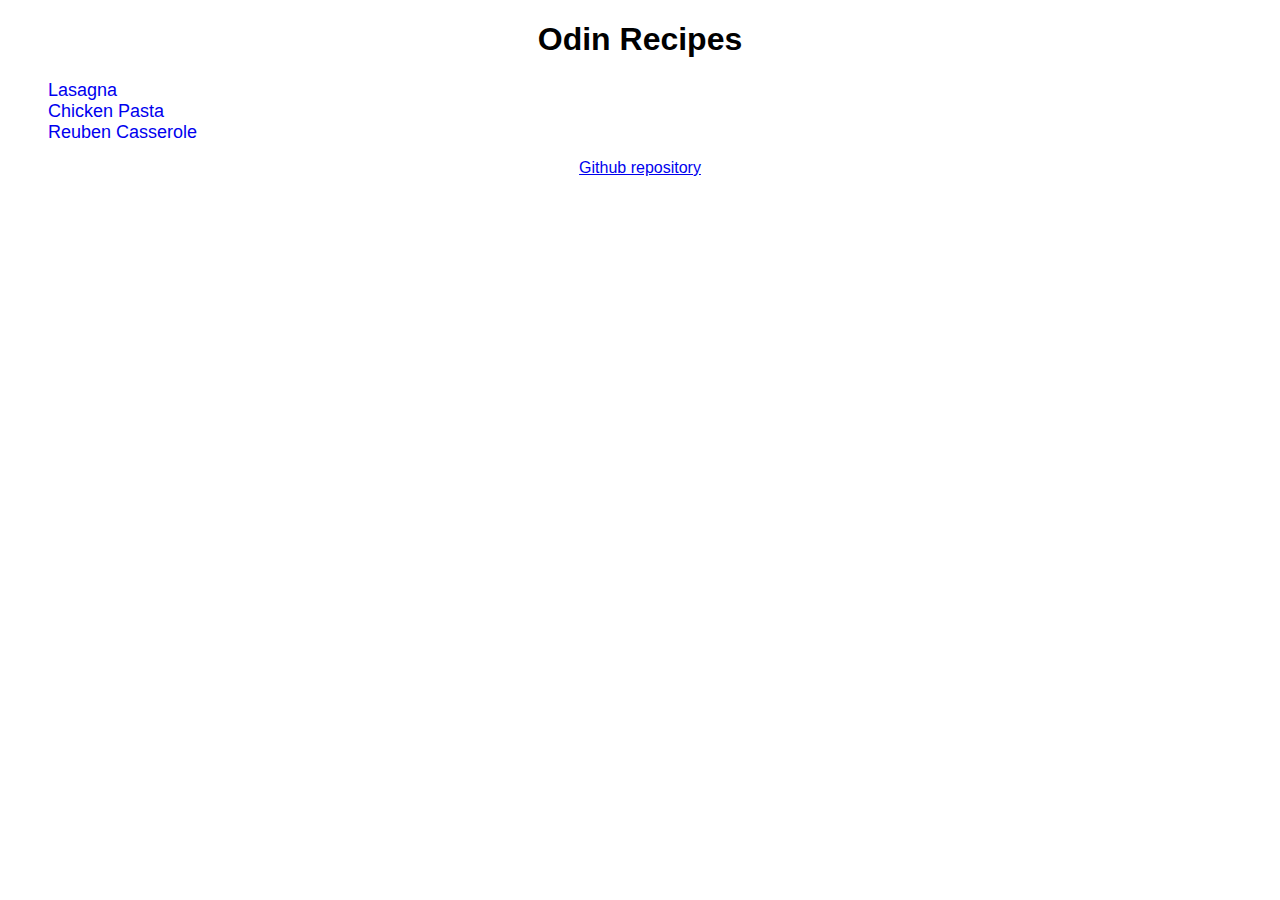
<file: index.html>
<!DOCTYPE html>
<html lang="en">
<head>
    <meta charset="UTF-8">
    <meta name="viewport" content="width=device-width, initial-scale=1.0">
    <title>odinRexipe</title>
    <link rel="stylesheet" type="text/css" href="style.css">
</head>
<body>
    <h1>Odin Recipes</h1>
    <ul>
        <li><a href="recipes/lasagna.html">Lasagna</a></li>
        <li><a href="recipes/chipasta.html">Chicken Pasta</a></li>
        <li><a href="recipes/casserole.html">Reuben Casserole</a></li>
    </ul>
</body>
<footer>
    <a href="https://github.com/KMyatmon/odin-recipes" target="_blank">
      Github repository
    </a>
  </footer>
</html>
</file>
<file: style.css>
* {
  font-family: "Verdana", "Helvetica", sans-serif;
}

h1, footer {
    text-align: center;
}

img {
  display: block;
  padding: auto;
  margin: auto;
  width: 40vw;
  height: 40vh;
}

        body {
            justify-content: center;
        }
        ul  {
            list-style-type: none;
        }
        ul li a {
            font-size: 18px;
            text-decoration: none;
        }

        span {
          font-size: 24px;
        }

        div {
          padding: 16px;
          margin: 10px;
        }
</file>
